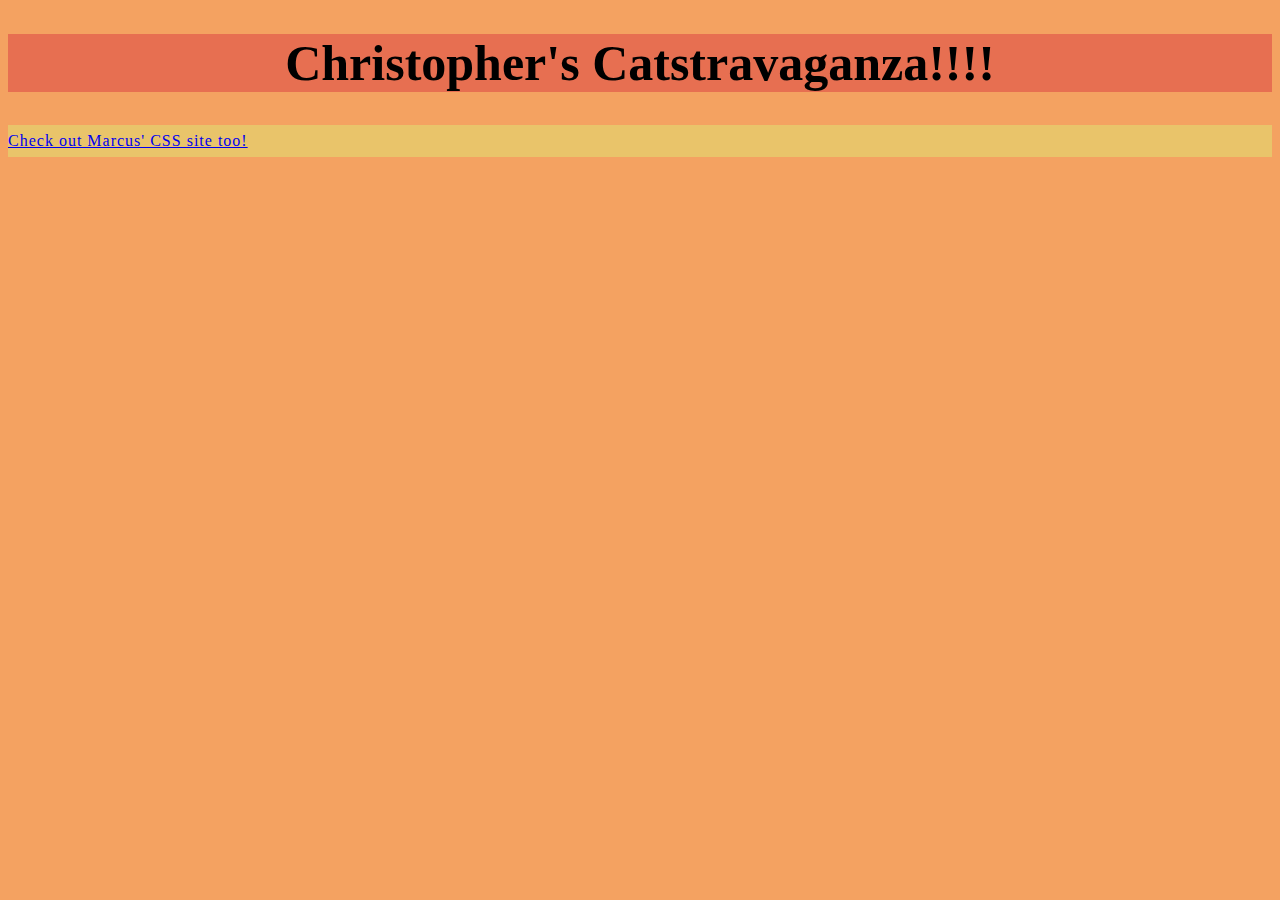
<file: index.html>
<!DOCTYPE html>
<html>
    <head>
        <link href="./style.css" rel="stylesheet">
        <title>JS Programming</title>
    </head>
    <body>
        <h1>Christopher's Catstravaganza!!!!</h1>
        <p><a href="https://marcusdnhartwig.github.io/lab05-js/">Check out Marcus' CSS site too!</a></p>
    
        <script src="./js-sandbox.js"></script>
    </body>
</html>
</file>
<file: style.css>
body {
    background-color: #F4A261;
}

h1 {
    font-size: 50px;
    text-align: center;
    background-color: #E76F51;
}

h2 {
    color: #264653;
}
  
  p {
    font-size: 16px;
    line-height: 2;
    letter-spacing: 1px;
    background-color: #E9C46A;
  }
</file>
